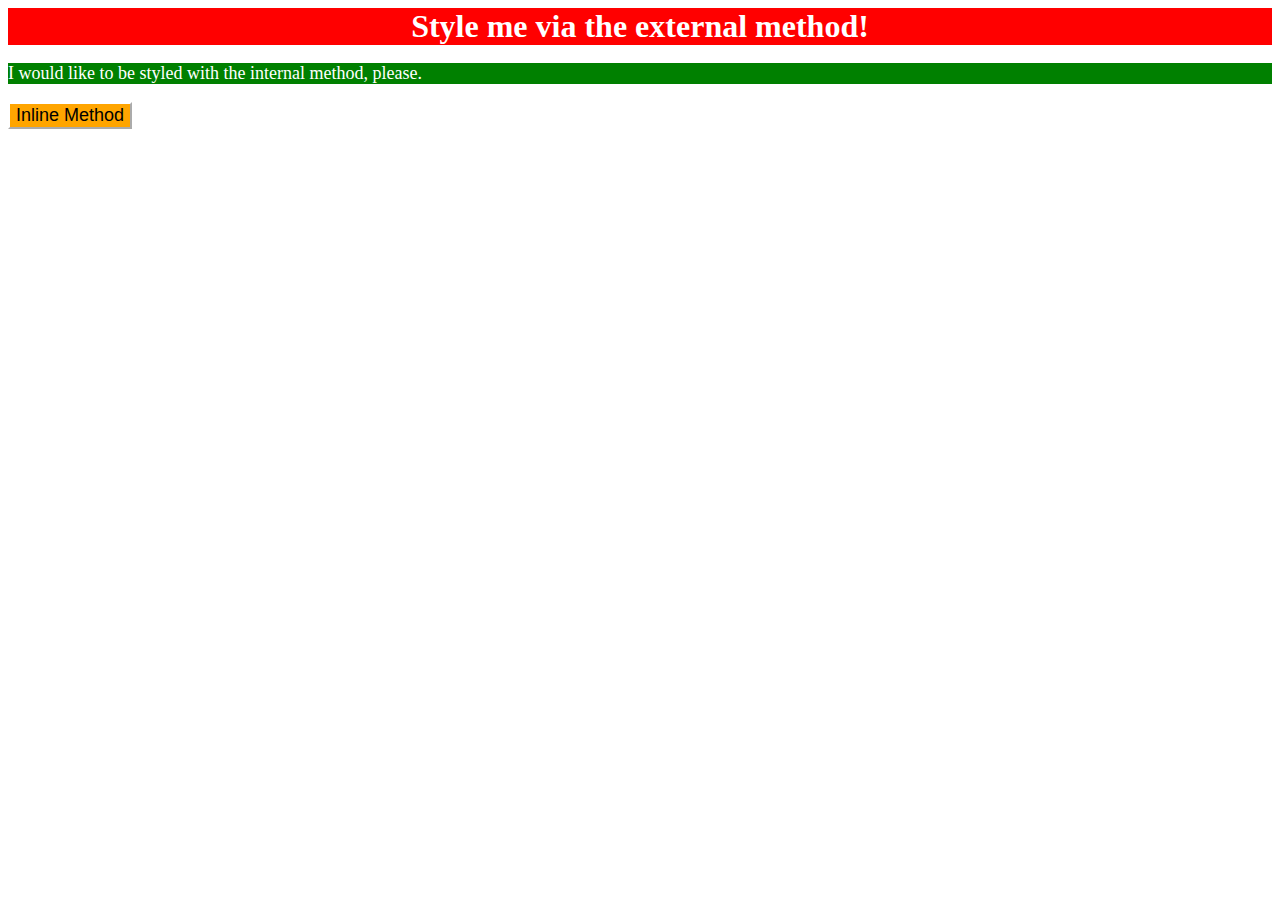
<file: foundations/01-css-methods/index.html>
<!DOCTYPE html>
<html lang="en">
  <head>
    <meta charset="UTF-8">
    <meta http-equiv="X-UA-Compatible" content="IE=edge">
    <meta name="viewport" content="width=device-width, initial-scale=1.0">
    <title>Methods for Adding CSS</title>
    <link rel="stylesheet" href="style.css">
    <style>
      p {
        background-color: green;
        color: white;
        font-size: 18px;
      }
    </style>
  </head>
  <body>
    <div>Style me via the external method!</div>
    <p>I would like to be styled with the internal method, please.</p>
    <button style="color: black; background-color: orange; border-color: white; font-size: 18px;">Inline Method</button>
  </body>
</html>
</file>
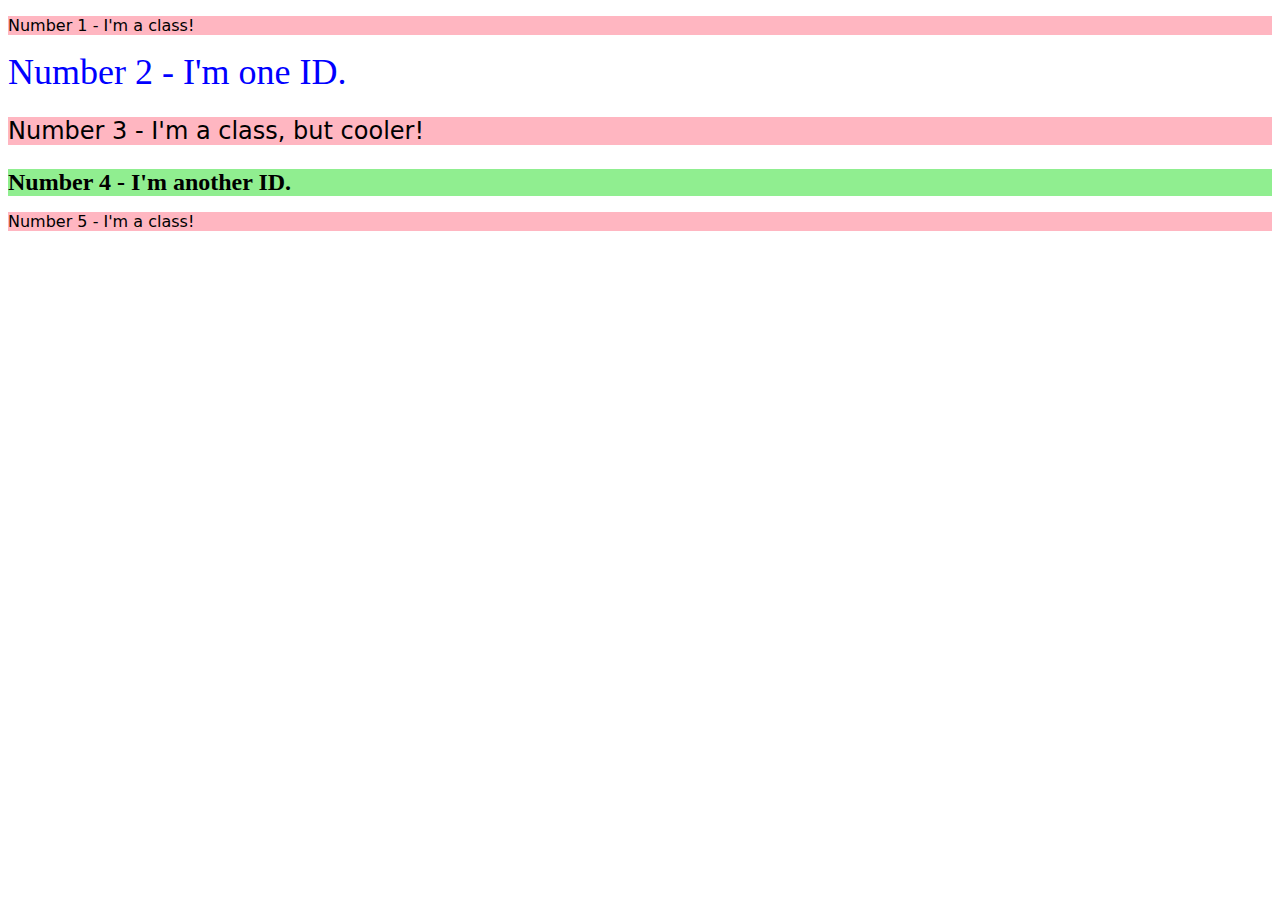
<file: foundations/02-class-id-selectors/index.html>
<!DOCTYPE html>
<html lang="en">
  <head>
    <meta charset="UTF-8">
    <meta http-equiv="X-UA-Compatible" content="IE=edge">
    <meta name="viewport" content="width=device-width, initial-scale=1.0">
    <title>Class and ID Selectors</title>
    <link rel="stylesheet" href="style.css">
  </head>
  <body>
    <p class="odd">Number 1 - I'm a class!</p>
    <div id="sec">Number 2 - I'm one ID.</div>
    <p class="odd cool">Number 3 - I'm a class, but cooler!</p>
    <div id="fourth">Number 4 - I'm another ID.</div>
    <p class="odd">Number 5 - I'm a class!</p>
  </body>
</html>
</file>
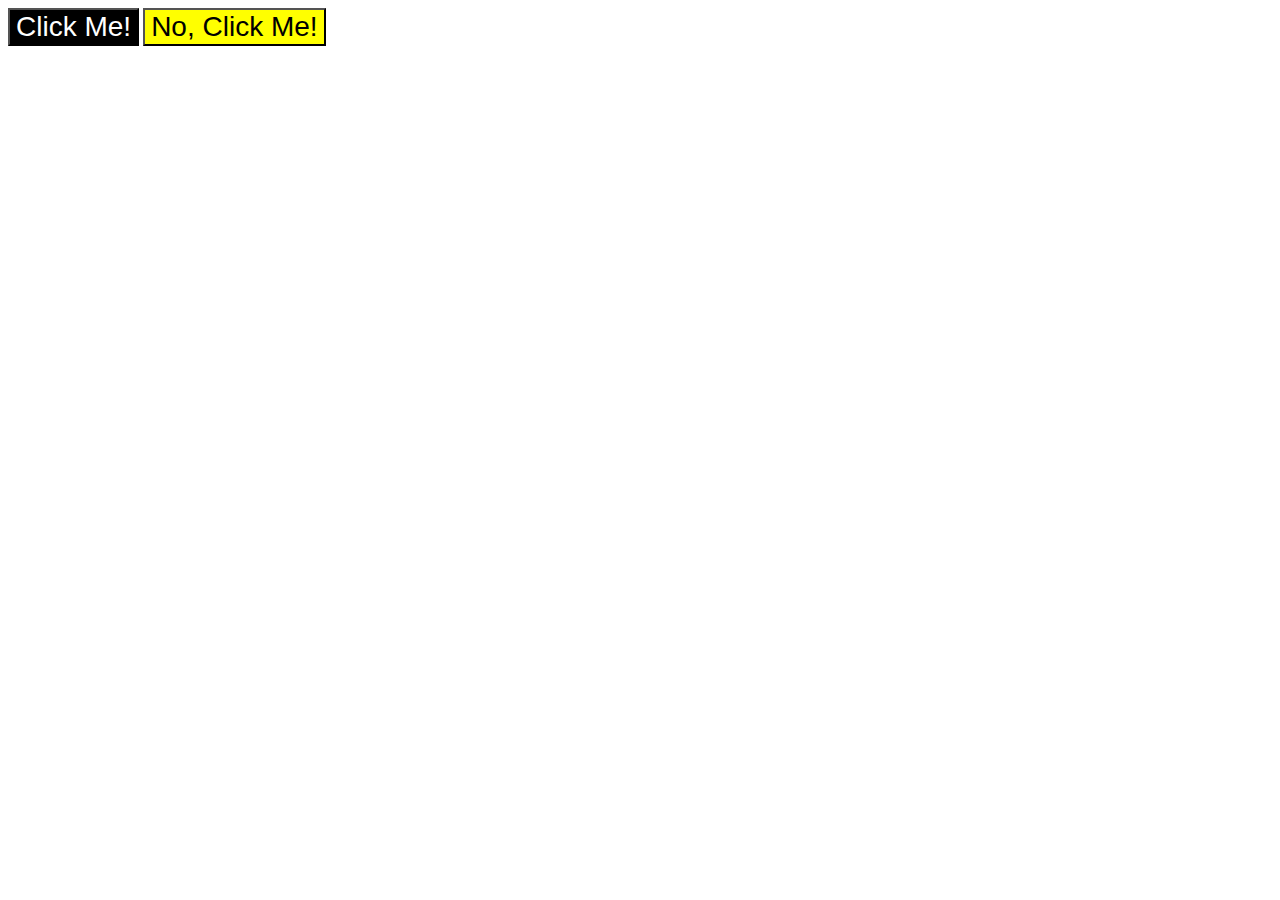
<file: foundations/03-grouping-selectors/index.html>
<!DOCTYPE html>
<html lang="en">
  <head>
    <meta charset="UTF-8">
    <meta http-equiv="X-UA-Compatible" content="IE=edge">
    <meta name="viewport" content="width=device-width, initial-scale=1.0">
    <title>Grouping Selectors</title>
    <link rel="stylesheet" href="style.css">
  </head>
  <body>
    <button class="first">Click Me!</button>
    <button class="second">No, Click Me!</button>
  </body>
</html>
</file>
<file: foundations/01-css-methods/style.css>
div {
    background-color: red;
    text-align: center;
    color: white;
    font-size: 32px;
    font-weight: bold;
}
</file>
<file: foundations/02-class-id-selectors/style.css>
.odd {
    background-color: #ffb6c1;
    font-family: Verdana, DejaVu Sans, sans-serif;
}

#sec {
    color: hsl(240, 100%, 50%);
    font-size: 36px;
}

.odd.cool{
    font-size: 24px;
}

#fourth{
    background-color: #90ee90;
    font-size: 24px;
    font-weight: bold;
}
</file>
<file: foundations/03-grouping-selectors/style.css>
.first{
    color: white;
    background-color: #000000;
}

.second{
    background-color: yellow;
    
}

.first,
.second{
    font-size: 28px;
    font-family: Helvetica, 'Times New Roman', sans-serif;
}
</file>
